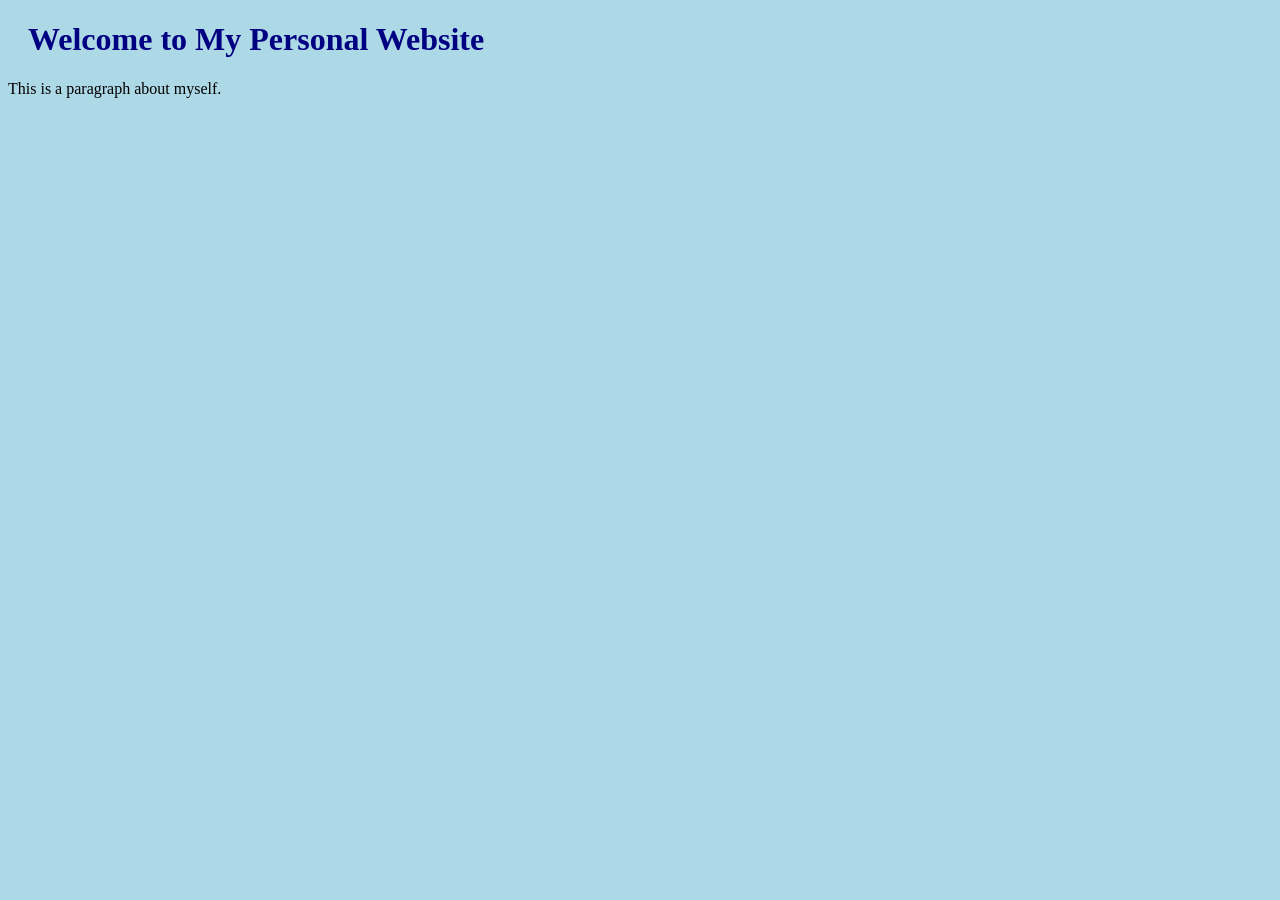
<file: home.html>
<!DOCTYPE html>
    <html lang="en">
    <head>
        <style>
            body {
                background-color: lightblue;
            }
            h1 {
                color: navy;
                margin-left: 20px;
            }
        </style>
    </head>

    <body>
        <h1>Welcome to My Personal Website</h1>
        <p>This is a paragraph about myself.</p>
    </body>
</html>
</file>
